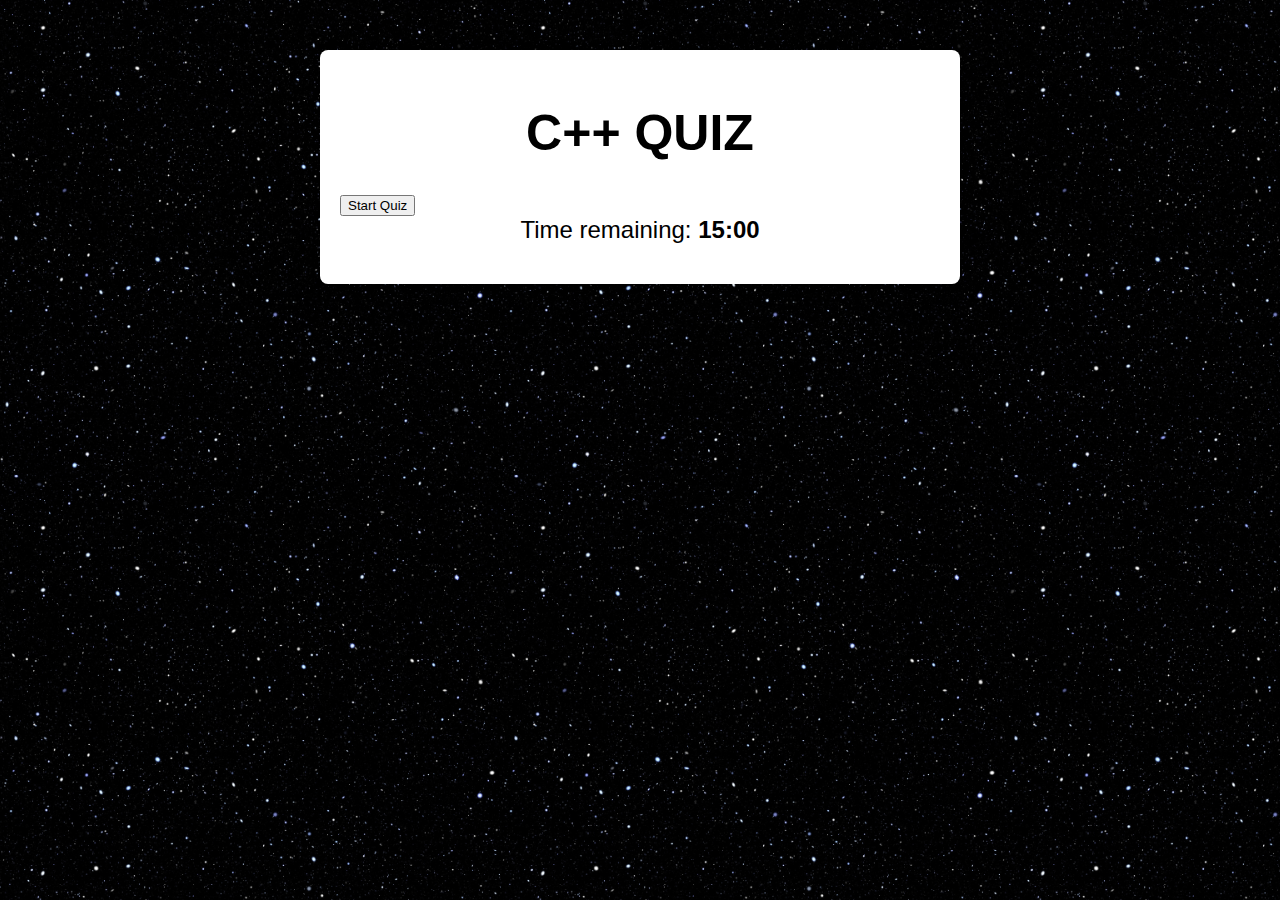
<file: c++.html>
<!DOCTYPE html>
<html lang="en">
<head>
    <meta charset="UTF-8">
    <meta name="viewport" content="width=device-width, initial-scale=1.0">
    <title>Quiz Website</title>
    <link rel="stylesheet" href="styles2.css">
</head>
<body>
    <div class="container">
        <h1> C++ QUIZ</h1>
        <button id="start-btn">Start Quiz</button>
        <div id="question-container" style="display: none;">
            <p id="question"></p>
            <div id="options" class="btn-group">
                <!-- Options will be populated dynamically with JavaScript -->
            </div>
        </div>
        <div>
            <button id="previous-btn" style="display: none;">Previous</button>
            <button id="next-btn" style="display: none;">Next</button>
        </div>
        <button id="submit-btn" style="display: none;">Submit</button>
        <button id="show-score-btn" style="display: none;">Show Score</button> <!-- New button added -->
        <div id="result" style="display: none;"></div>
        <div id="timer">Time remaining: <span id="time">15:00</span></div>
    </div>
    <script src="c++.js"></script>
    <script src="c++2.js"></script>
    
</body>
</html>
</file>
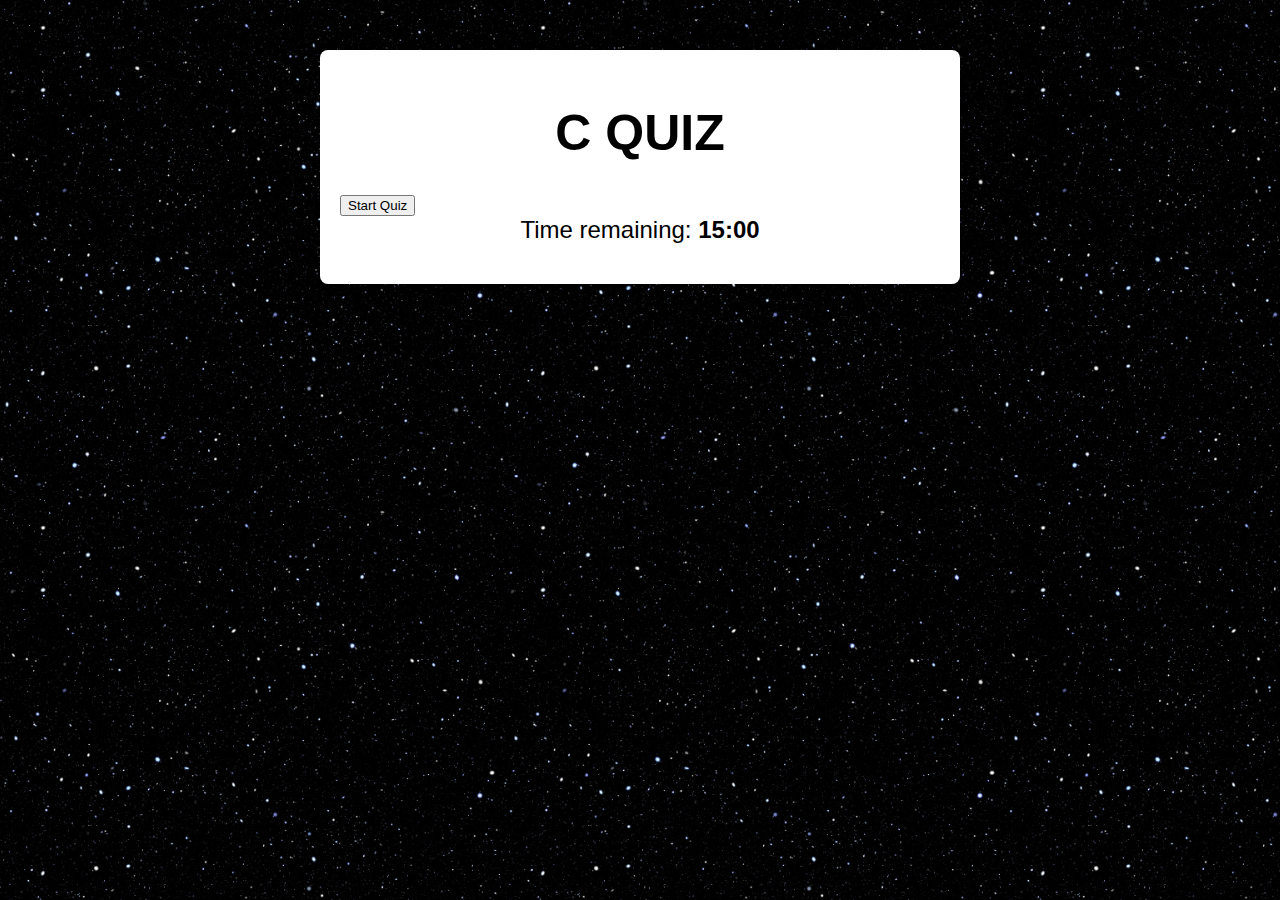
<file: C.html>
<!DOCTYPE html>
<html lang="en">
<head>
    <meta charset="UTF-8">
    <meta name="viewport" content="width=device-width, initial-scale=1.0">
    <title>Quiz Website</title>
    <link rel="stylesheet" href="styles2.css">
</head>
<body>
    <div class="container">
        <h1> C QUIZ</h1>
        <button id="start-btn">Start Quiz</button>
        <div id="question-container" style="display: none;">
            <p id="question"></p>
            <div id="options" class="btn-group">
                <!-- Options will be populated dynamically with JavaScript -->
            </div>
        </div>
        <div>
            <button id="previous-btn" style="display: none;">Previous</button>
            <button id="next-btn" style="display: none;">Next</button>
        </div>
        <button id="submit-btn" style="display: none;">Submit</button>
        <button id="show-score-btn" style="display: none;">Show Score</button> <!-- New button added -->
        <div id="result" style="display: none;"></div>
        <div id="timer">Time remaining: <span id="time">15:00</span></div>
    </div>
    <script src="C.js"></script>
    <script src="C2.js"></script>
    
</body>
</html>
</file>
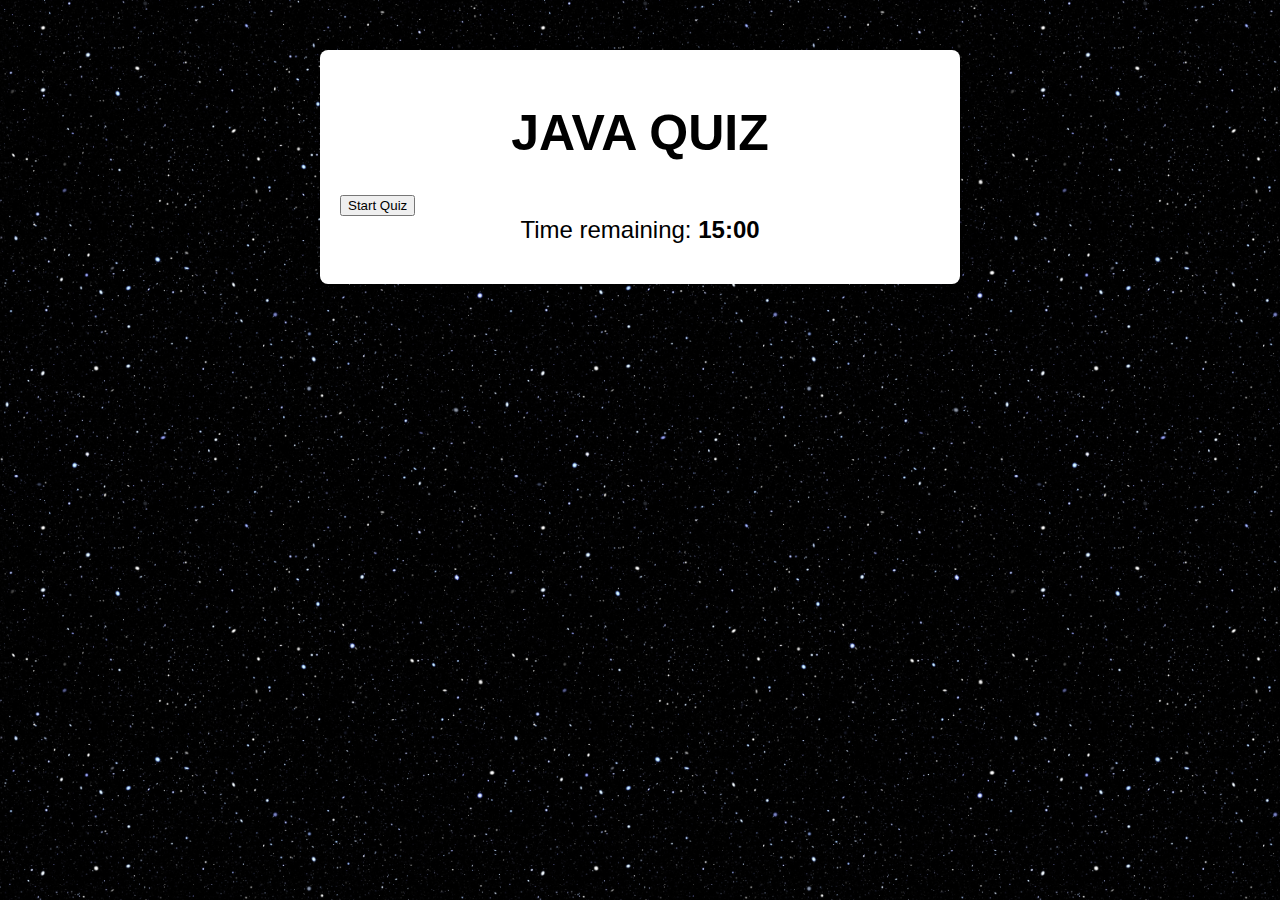
<file: JAVA.html>
<!DOCTYPE html>
<html lang="en">
<head>
    <meta charset="UTF-8">
    <meta name="viewport" content="width=device-width, initial-scale=1.0">
    <title>Quiz Website</title>
    <link rel="stylesheet" href="styles2.css">
</head>
<body>
    <div class="container">
        <h1> JAVA QUIZ</h1>
        <button id="start-btn">Start Quiz</button>
        <div id="question-container" style="display: none;">
            <p id="question"></p>
            <div id="options" class="btn-group">
                <!-- Options will be populated dynamically with JavaScript -->
            </div>
        </div>
        <div>
            <button id="previous-btn" style="display: none;">Previous</button>
            <button id="next-btn" style="display: none;">Next</button>
        </div>
        <button id="submit-btn" style="display: none;">Submit</button>
        <button id="show-score-btn" style="display: none;">Show Score</button> <!-- New button added -->
        <div id="result" style="display: none;"></div>
        <div id="timer">Time remaining: <span id="time">15:00</span></div>
    </div>
    <script src="JAVA.js"></script>
    <script src="JAVA2.js"></script>
    
</body>
</html>
</file>
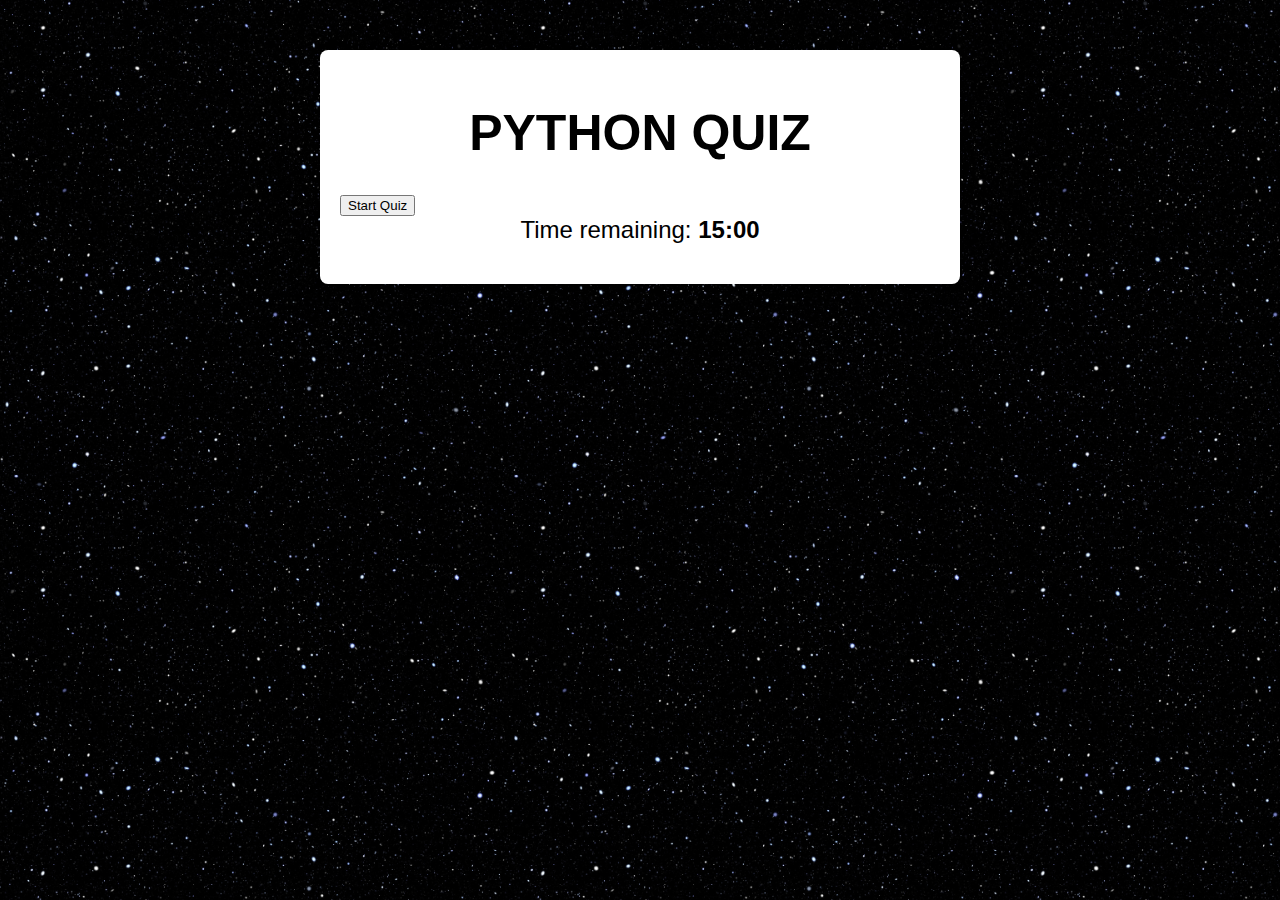
<file: python.html>
<!DOCTYPE html>
<html lang="en">
<head>
    <meta charset="UTF-8">
    <meta name="viewport" content="width=device-width, initial-scale=1.0">
    <title>Quiz Website</title>
    <link rel="stylesheet" href="styles2.css">
</head>
<body>
    <div class="container">
        <h1> PYTHON QUIZ</h1>
        <button id="start-btn">Start Quiz</button>
        <div id="question-container" style="display: none;">
            <p id="question"></p>
            <div id="options" class="btn-group">
                <!-- Options will be populated dynamically with JavaScript -->
            </div>
        </div>
        <div>
            <button id="previous-btn" style="display: none;">Previous</button>
            <button id="next-btn" style="display: none;">Next</button>
        </div>
        <button id="submit-btn" style="display: none;">Submit</button>
        <button id="show-score-btn" style="display: none;">Show Score</button> <!-- New button added -->
        <div id="result" style="display: none;"></div>
        <div id="timer">Time remaining: <span id="time">15:00</span></div>
    </div>
    <script src="python.js"></script>
    <script src="python2.js"></script>
    
</body>
</html>
</file>
<file: styles2.css>
body {
    font-family: Arial, sans-serif;
    background-color: #f4f4f4;
    margin: 0;
    padding: 0;
    background-image: url('bg3.png');
}

.container {
    
    max-width: 600px;
    margin: 50px auto;
    background-color: #fff;
    padding: 20px;
    border-radius: 8px;
    box-shadow: 0 0 10px rgba(0, 0, 0, 0.1);
}

h1 {
    text-align: center;
    font-size: 50px;
}

.btn-group {
    display: flex;
    flex-direction: column;
    gap: 10px;
}

.option-btn {
    padding: 10px;
    border: none;
    background-color: #4caf50;
    color: #fff;
    border-radius: 4px;
    cursor: pointer;
    transition: background-color 0.3s;
    font-size: 20px;
}

.option-btn:hover {
    background-color: #45a049;
}

#submit-btn {
    display: block;
    margin: 20px auto;
    padding: 10px 20px;
    border: none;
    background-color: #007bff;
    color: #fff;
    border-radius: 4px;
    cursor: pointer;
    transition: background-color 0.3s;
}

#submit-btn:hover {
    background-color: #0056b3;
}

#result {
    text-align: center;
    font-size: 20px;
    margin-top: 20px;
}
#timer {
    text-align: center;
    margin-bottom: 20px;
    font-size: 24px;
}

#time {
    font-weight: bold;
}
#next-btn {
    display: block;
    margin: 20px auto;
    padding: 10px 20px;
    border: none;
    background-color: #007bff;
    color: #fff;
    border-radius: 4px;
    cursor: pointer;
    transition: background-color 0.3s;
}

#next-btn:hover {
    background-color: #0056b3;
}
.option-btn.selected {
    background-color: blue; /* Change the background color of the selected option to blue */
    color: white; /* Change the text color to white for better visibility */
}
</file>
